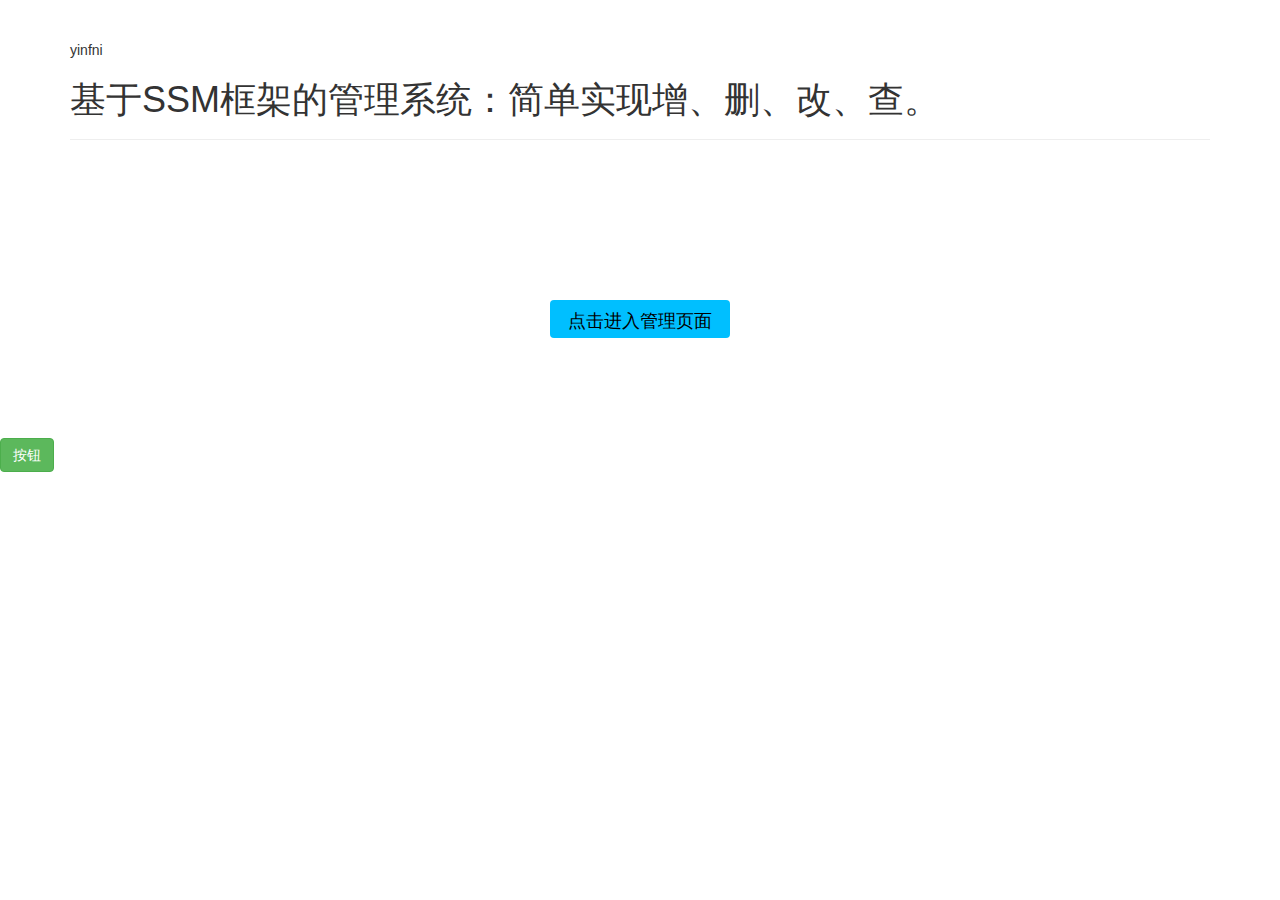
<file: src/main/webapp/index1.html>
<!DOCTYPE html>
<html lang="en">
<head>
    <meta charset="UTF-8">
    <title>首页</title>
    <script type="text/javascript" src="common/js/jquery.min.js"></script>
    <link rel="stylesheet" href="common/css/bootstrap.min.css">
    <script type="text/javascript" src="common/js/bootstrap.min.js"></script>
    <style type="text/css">
        a {
            text-decoration: none;
            color: black;
            font-size: 18px;
        }

        h3 {
            width: 180px;
            height: 38px;
            margin: 100px auto;
            text-align: center;
            line-height: 38px;
            background: deepskyblue;
            border-radius: 4px;
        }
    </style>
</head>
<body>
<div class="container">
    <div class="row clearfix">
        <div class="col-md-12 column">
            <div class="page-header">yinfni
                <h1>
                    基于SSM框架的管理系统：简单实现增、删、改、查。
                </h1>
            </div>
        </div>
    </div>
</div>
<br><br>
<h3>
    <a href="" >点击进入管理页面</a>
</h3>

<button class="btn btn-success">按钮</button>

</body>
    <script data-main="common/js/main" src="common/js/require.js" defer async="true" ></script>
</html>
</file>
